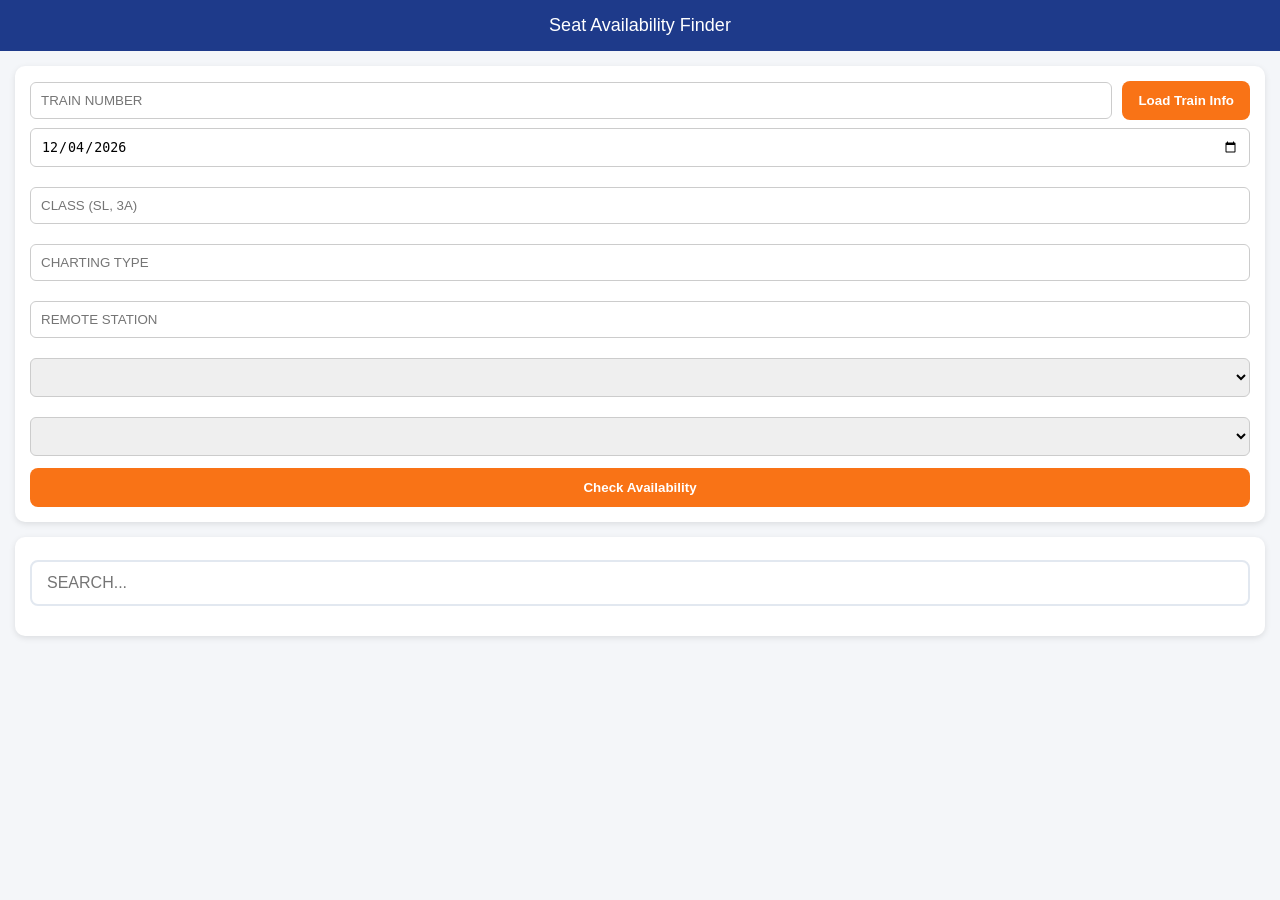
<file: index.html>
<!-- index.html -->
<!DOCTYPE html>
<html>

<head>
    <meta charset="UTF-8">
    <meta name="viewport" content="width=device-width, initial-scale=1.0">
    <meta name="theme-color" content="#1d4ed8">
    <title>Seat Availability</title>
    <link rel="stylesheet" href="styles.css">
    <link rel="manifest" href="manifest.json">
</head>

<body>
    <header>Seat Availability Finder</header>

    <div class="container">

        <div class="card">
            <div class="input-row">
                <input id="trainNo" placeholder="Train Number">
                <button id="loadRouteBtn" class="inline-button" onclick="loadRouteInfo()">Load Train Info</button>
            </div>
            <input id="date" type="date">
            <input id="cls" placeholder="Class (SL, 3A)">
            <input id="chartType" placeholder="Charting Type">
            <input id="remoteStation" placeholder="Remote Station">
            <select id="from"></select>
            <select id="to"></select>

            <div id="loader" class="loader hidden"></div>
            <button onclick="fetchData()">Check Availability</button>
        </div>

        <div class="card">
            <input id="search" class="search-box" placeholder="Search..." onkeyup="filterTable()">

            <div class="table-container">
                <div id="results"></div>
            </div>

        </div>

    </div>

    <script src="common.js"></script>
    <script src="app.js"></script>
    <script src="ui.js"></script>

</body>

</html>
</file>
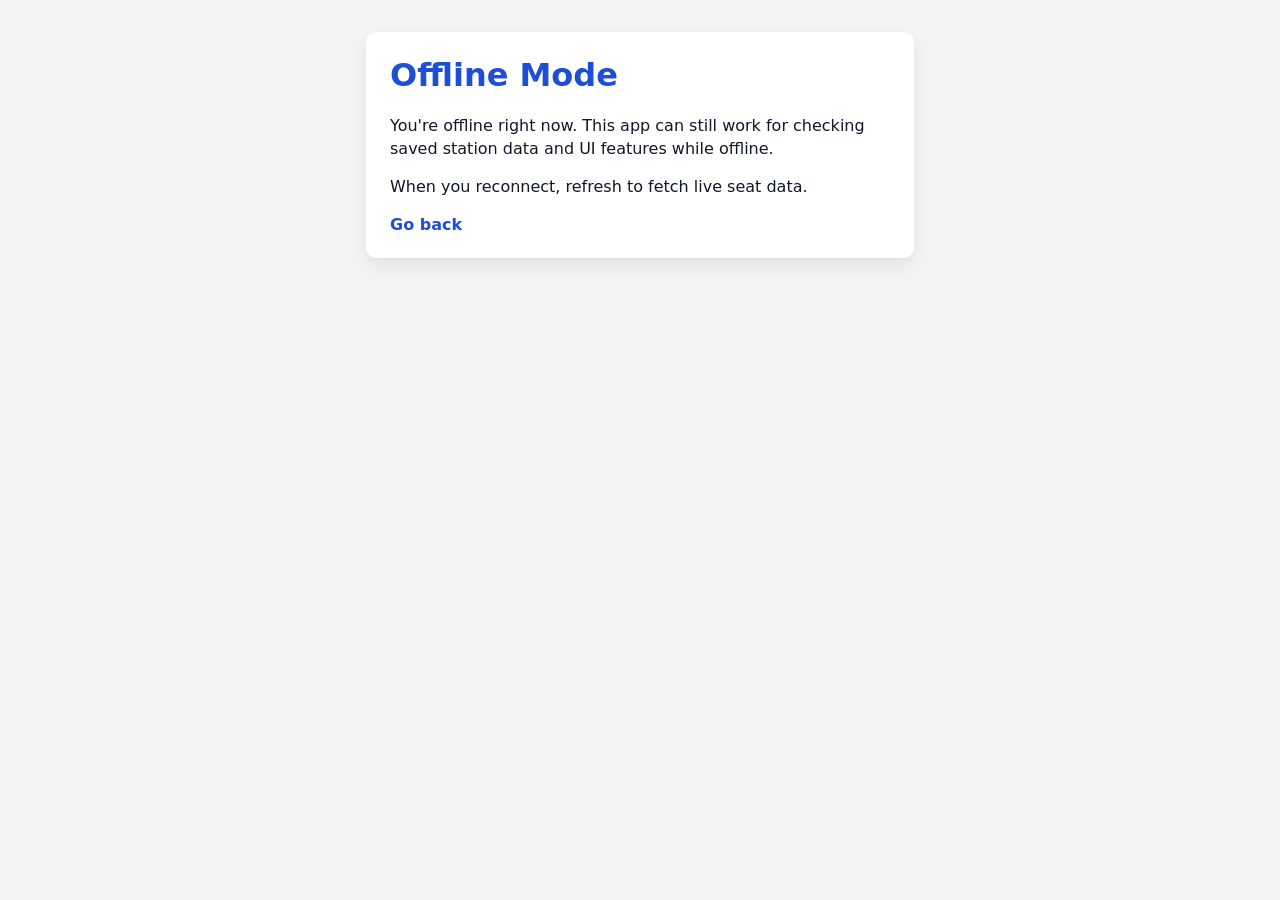
<file: offline.html>
<!DOCTYPE html>
<html lang="en">

<head>
  <meta charset="UTF-8" />
  <meta name="viewport" content="width=device-width, initial-scale=1.0" />
  <title>Offline - Seat Availability</title>
  <style>
    body {
      font-family: system-ui, sans-serif;
      margin: 2rem;
      background: #f3f4f6;
      color: #111827;
    }

    .card {
      margin: auto;
      max-width: 500px;
      padding: 1.5rem;
      background: #fff;
      border-radius: 10px;
      box-shadow: 0 8px 18px rgba(0, 0, 0, .08);
    }

    h1 {
      margin-top: 0;
      color: #1d4ed8;
    }

    p {
      line-height: 1.4;
    }

    a {
      color: #1d4ed8;
      text-decoration: none;
      font-weight: bold;
    }
  </style>
</head>

<body>
  <div class="card">
    <h1>Offline Mode</h1>
    <p>You're offline right now. This app can still work for checking saved station data and UI features while offline.
    </p>
    <p>When you reconnect, refresh to fetch live seat data.</p>
    <a href="/index.html">Go back</a>
  </div>
</body>

</html>
</file>
<file: styles.css>
* {
    box-sizing: border-box;
}

* {
    box-sizing: border-box;
}

body {
    font-family: Arial;
    margin: 0;
    background: #f4f6f9;
}

header {
    background: #1e3a8a;
    color: white;
    padding: 15px;
    text-align: center;
    font-size: 18px;
}

.container {
    padding: 15px;
}

.card {
    background: white;
    padding: 15px;
    border-radius: 10px;
    margin-bottom: 15px;
    box-shadow: 0 2px 6px rgba(0, 0, 0, 0.1);
    overflow: hidden;
}

@media (max-width: 480px) {
    .container {
        padding: 10px;
    }
    .card {
        padding: 10px;
    }
    .result {
        padding: 10px;
    }
    overflow: hidden;
}

@media (max-width: 480px) {
    .container {
        padding: 10px;
    }
    .card {
        padding: 10px;
    }
    .result {
        padding: 10px;
    }
}

input,
select {
    width: 100%;
    max-width: 100%;
    max-width: 100%;
    padding: 10px;
    margin-top: 8px;
    margin-bottom: 12px;
    border-radius: 6px;
    border: 1px solid #ccc;
}

.input-row {
    display: flex;
    gap: 10px;
    align-items: center;
    flex-wrap: wrap;
}

.input-row input {
    flex: 1;
    min-width: 0;
    margin-top: 0;
    margin-bottom: 0;
}

.input-row .inline-button {
    width: auto;
    padding: 12px 16px;
    white-space: nowrap;
    margin-top: 0;
    margin-bottom: 0;
    flex: 0 0 auto;
}

.loader {
    margin: 10px auto;
    width: 26px;
    height: 26px;
    border: 4px solid rgba(0,0,0,0.1);
    border-top: 4px solid #1e3a8a;
    border-radius: 50%;
    animation: spin 1s linear infinite;
}

.hidden {
    display: none !important;
}

@keyframes spin {
    0% { transform: rotate(0deg); }
    100% { transform: rotate(360deg); }
}

button {
    width: 100%;
    padding: 12px;
    background: #f97316;
    color: white;
    border: none;
    border-radius: 8px;
    font-weight: bold;
}

button:hover {
    opacity: 0.9;
}

.table-container {
    overflow-x: auto;
}

table {
    width: 100%;
    border-collapse: collapse;
}

th,
td {
    padding: 10px;
    border-bottom: 1px solid #ddd;
    text-align: left;
}

th {
    background: #1e3a8a;
    color: white;
    cursor: pointer;
}

.badge {
    padding: 4px 8px;
    border-radius: 6px;
    font-size: 12px;
    color: white;
}

.full {
    background: #16a34a;
}

.partial {
    background: #2563eb;
}

.search-box {
    margin-bottom: 15px;
    padding: 12px 15px;
    border: 2px solid #e2e8f0;
    border-radius: 8px;
    font-size: 16px;
    width: 100%;
    box-sizing: border-box;
    transition: border-color 0.3s ease;
}

.search-box:focus {
    outline: none;
    border-color: #667eea;
    box-shadow: 0 0 0 3px rgba(102, 126, 234, 0.1);
}

.result {
    border: 1px solid #e2e8f0;
    padding: 15px;
    margin-bottom: 15px;
    border-radius: 8px;
    background: white;
    box-shadow: 0 2px 8px rgba(0, 0, 0, 0.05);
    transition: box-shadow 0.3s ease;
}

.result:hover {
    box-shadow: 0 4px 12px rgba(0, 0, 0, 0.1);
}

.result-item {
    margin-bottom: 8px;
    font-size: 14px;
}

.result-item strong {
    color: #4a5568;
}

.no-results {
    text-align: center;
    color: #718096;
    font-style: italic;
    padding: 20px;
}

@media (min-width: 769px) {
    .result {
        display: flex;
        justify-content: space-between;
        align-items: center;
    }
    .result-item {
        flex: 1;
        margin-bottom: 0;
    }
}

.result {
    border: 1px solid #ddd;
    padding: 10px;
    margin-bottom: 15px;
    padding: 12px 15px;
    border: 2px solid #e2e8f0;
    border-radius: 8px;
    font-size: 16px;
    width: 100%;
    box-sizing: border-box;
    transition: border-color 0.3s ease;
}

.search-box:focus {
    outline: none;
    border-color: #667eea;
    box-shadow: 0 0 0 3px rgba(102, 126, 234, 0.1);
}

.result {
    border: 1px solid #e2e8f0;
    padding: 15px;
    margin-bottom: 15px;
    border-radius: 8px;
    background: white;
    box-shadow: 0 2px 8px rgba(0, 0, 0, 0.05);
    transition: box-shadow 0.3s ease;
}

.result:hover {
    box-shadow: 0 4px 12px rgba(0, 0, 0, 0.1);
}

.result-item {
    margin-bottom: 8px;
    font-size: 14px;
}

.result-item strong {
    color: #4a5568;
}

.no-results {
    text-align: center;
    color: #718096;
    font-style: italic;
    padding: 20px;
}

@media (min-width: 769px) {
    .result {
        display: flex;
        justify-content: space-between;
        align-items: center;
    }
    .result-item {
        flex: 1;
        margin-bottom: 0;
    }
}

.result {
    border: 1px solid #ddd;
    padding: 10px;
    margin-bottom: 10px;
    border-radius: 5px;
    background: white;
}

.result-item {
    margin-bottom: 5px;
}

@media (min-width: 769px) {
    .result {
        display: flex;
        justify-content: space-between;
        align-items: center;
    }
    .result-item {
        flex: 1;
        margin-bottom: 0;
    }
    border-radius: 5px;
    background: white;
}

.result-item {
    margin-bottom: 5px;
}

@media (min-width: 769px) {
    .result {
        display: flex;
        justify-content: space-between;
        align-items: center;
    }
    .result-item {
        flex: 1;
        margin-bottom: 0;
    }
}
</file>
